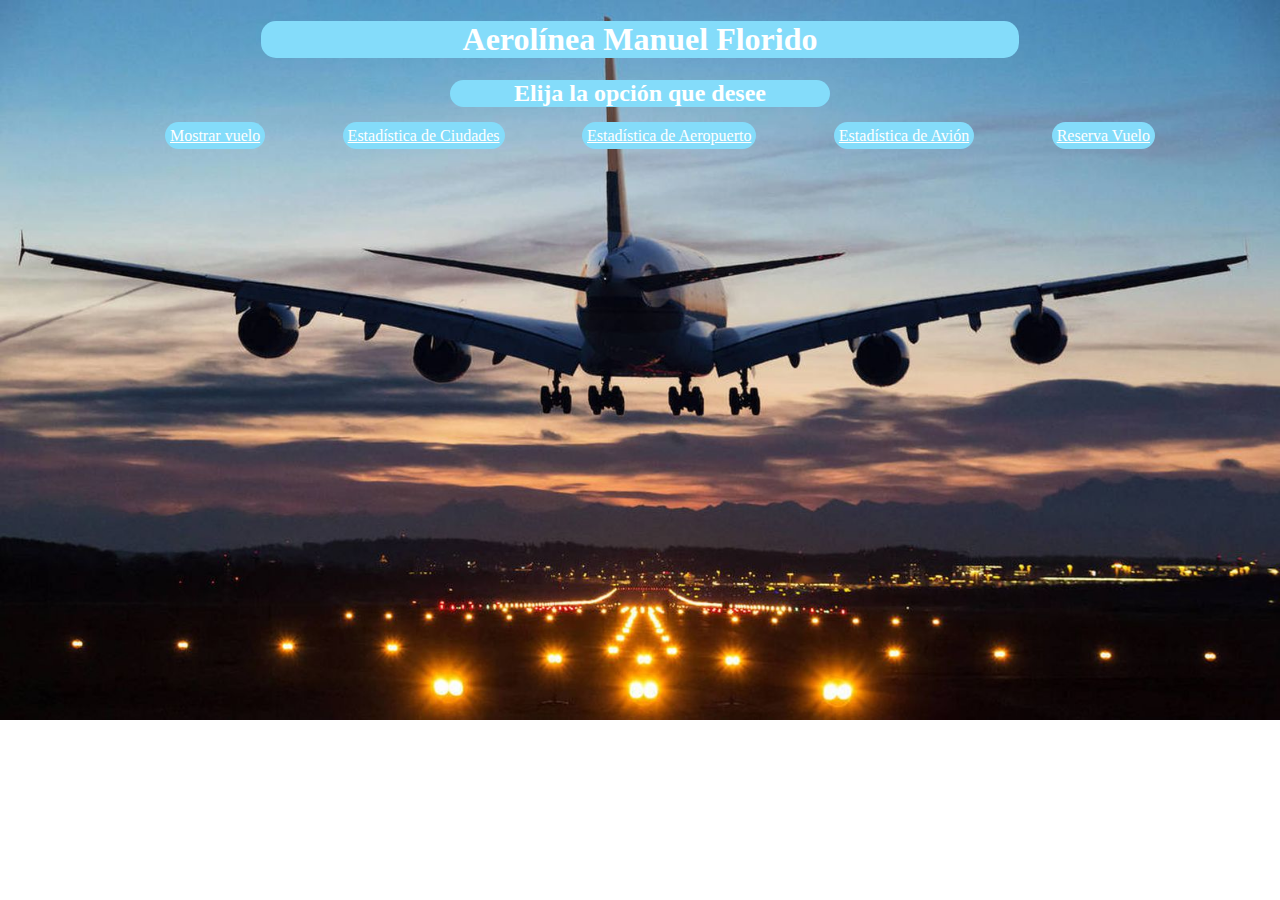
<file: index.html>
<!DOCTYPE html>
<html lang="es">
<head>
    <meta charset="UTF-8">
    <meta http-equiv="X-UA-Compatible" content="IE=edge">
    <meta name="viewport" content="width=device-width, initial-scale=1.0">
    <link rel="stylesheet" href="index.css">
    <title>Aerolínea Manuel Florido</title>
</head>
<body>
    <h1>Aerolínea Manuel Florido</h1>
    <h2>Elija la opción que desee</h2>
    <ul>
        <li><a href="link1.html" target="_blank">Mostrar vuelo</a></li>
        <li><a href="link2.php" target="_blank">Estadística de Ciudades</a></li>
        <li><a href="link3.php" target="_blank">Estadística de Aeropuerto</a></li>
        <li><a href="link4.html" target="_blank">Estadística de Avión</a></li>
        <li><a href="reserva.html" target="_blank">Reserva Vuelo</a></li>
    </ul>
</body>
</html>
<!--TRABAJO FINALIZADO 28/01/2022 POR MANUEL FLORIDO-->
</file>
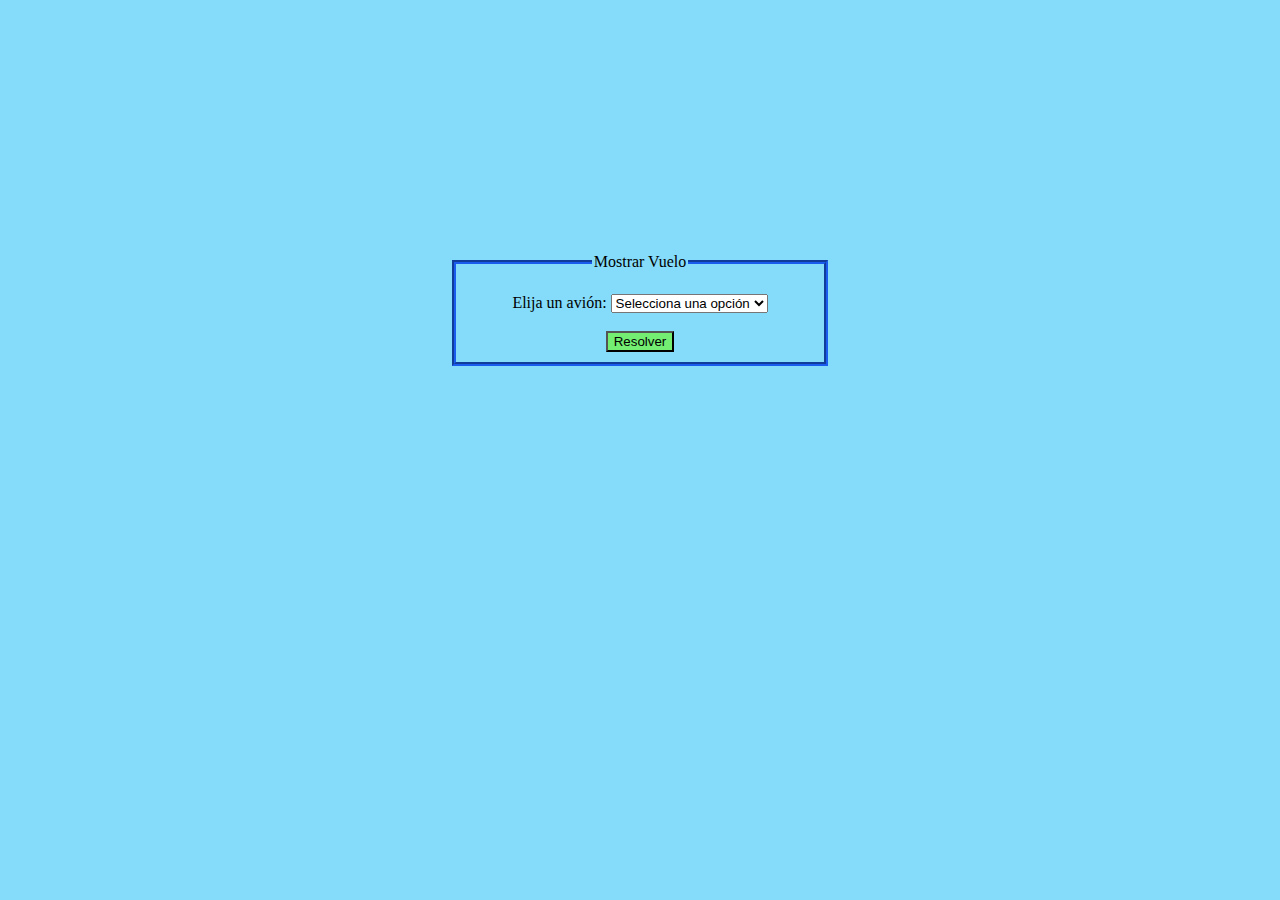
<file: link1.html>
<!DOCTYPE html>
<html lang="es">
<head>
    <meta charset="UTF-8">
    <meta http-equiv="X-UA-Compatible" content="IE=edge">
    <meta name="viewport" content="width=device-width, initial-scale=1.0">
    <link rel="stylesheet" href="link1.css">
<body class="body">
    <form id="Aviones" method="post" target="_self" action="link1.php">
        <fieldset>
        <legend>Mostrar Vuelo</legend><br>

        <label>Elija un avión:</label>
                <select name="operacion">
                    <option hidden selected>Selecciona una opción</option>
                    <option value="Vueling-AE12">Vueling-AE12</option>
                    <option value="Volotea-EA21">Volotea-EA21</option>
                    <option value="Iberia-WE44">Iberia-WE44</option>
                    <option value="Ryanair-EW44">Ryanair-EW44</option>
                    <option value="Vueling-ZK87">Vueling-ZK87</option>
                    <option value="Volotea-UA21">Volotea-UA21</option>
                    <option value="Iberia-WH44">Iberia-WH44</option>
                    <option value="Ryanair-EL00">Ryanair-EL00</option>
                </select>
        <br>
        <br>
            <label><input class="resolv" type="submit" name="resolver" value="Resolver" id="resolv"/></label>
        </fieldset><br>
    </form>
</body>
</html>
<!--TRABAJO FINALIZADO 28/01/2022 POR MANUEL FLORIDO-->
</file>
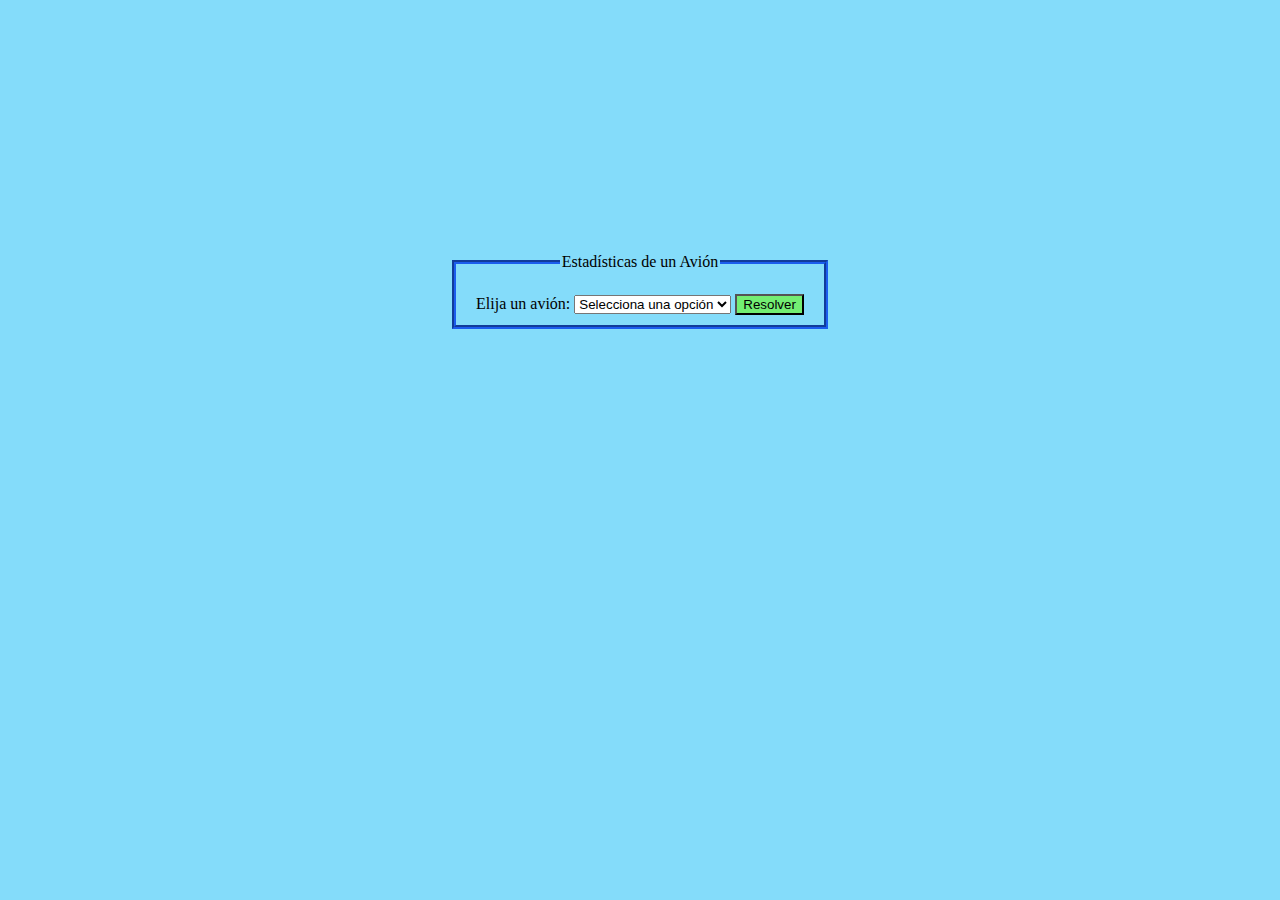
<file: link4.html>
<!DOCTYPE html>
<html lang="es">
<head>
    <meta charset="UTF-8">
    <meta http-equiv="X-UA-Compatible" content="IE=edge">
    <meta name="viewport" content="width=device-width, initial-scale=1.0">
    <link rel='stylesheet' href='link1.css'>
<body class="body">
    <form id="Aviones" method="post" target="_self" action="link4.php">
        <fieldset>
        <legend>Estadísticas de un Avión</legend><br>

        <label>Elija un avión:</label>
                <select name="operacion">
                    <option hidden selected>Selecciona una opción</option>
                    <option value="Vueling-AE12">Vueling-AE12</option>
                    <option value="Volotea-EA21">Volotea-EA21</option>
                    <option value="Iberia-WE44">Iberia-WE44</option>
                    <option value="Ryanair-EW44">Ryanair-EW44</option>
                    <option value="Vueling-ZK87">Vueling-ZK87</option>
                    <option value="Volotea-UA21">Volotea-UA21</option>
                    <option value="Iberia-WH44">Iberia-WH44</option>
                    <option value="Ryanair-EL00">Ryanair-EL00</option>
                </select>

            <label><input class="clase" type="submit" name="resolver" value="Resolver" id="resolv"/></label>
        </fieldset><br>
    </form>
</body>
</html>
<!--TRABAJO FINALIZADO 28/01/2022 POR MANUEL FLORIDO-->
</file>
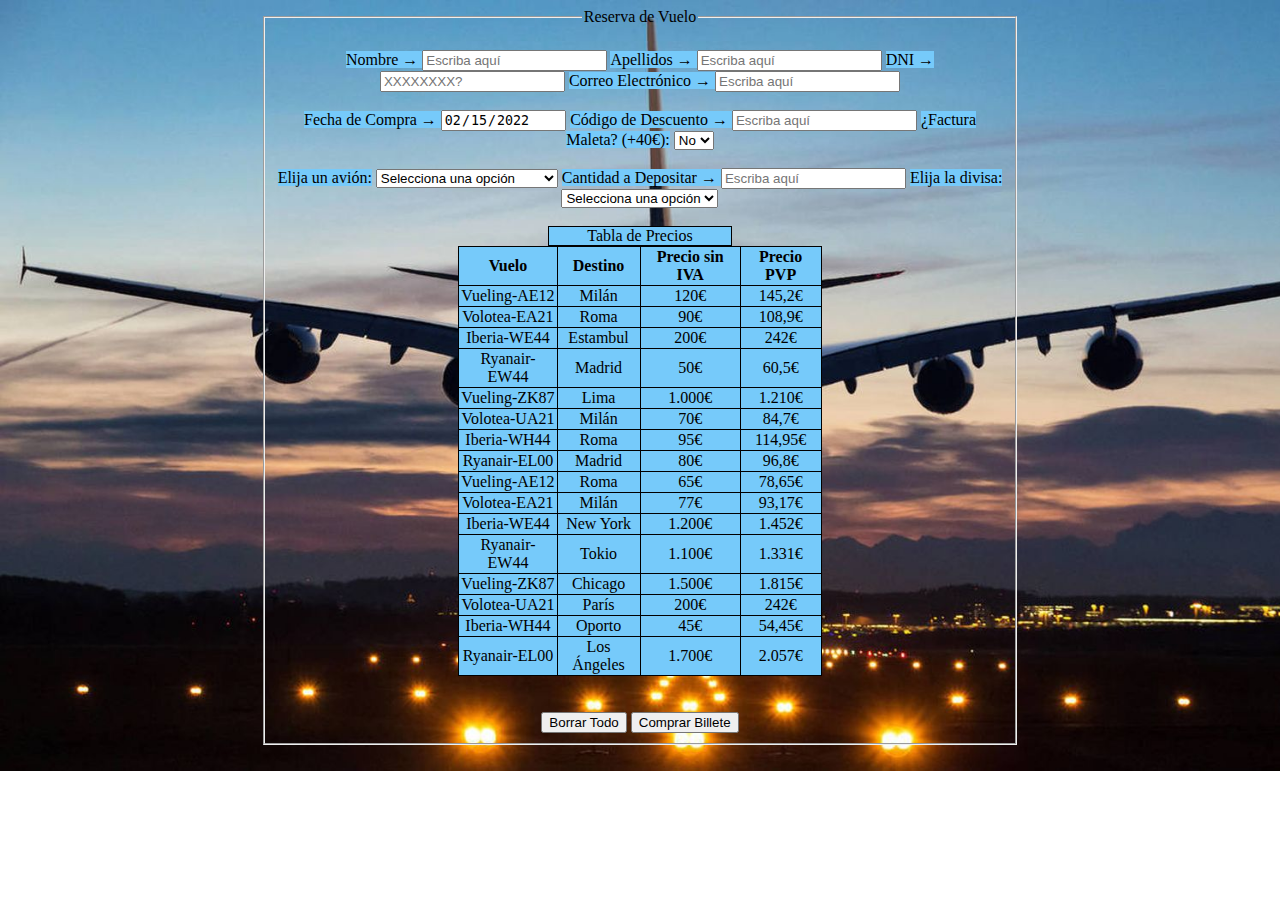
<file: reserva.html>
<!DOCTYPE html>
<html lang="es">
<head>
    <meta charset="UTF-8">
    <meta http-equiv="X-UA-Compatible" content="IE=edge">
    <meta name="viewport" content="width=device-width, initial-scale=1.0">
    <link rel="stylesheet" href="index.css">
    <title>Reserva de Vuelo</title>
</head>
<body>
    <form method="post" target="_self" action="reserva.php" id="formulario">
        <fieldset>
        <legend>Reserva de Vuelo</legend><br>
            <label class="reserva">Nombre →  </label><input type="text" name="nombre" placeholder="Escriba aquí" required/>
            <label class="reserva">Apellidos →  </label><input type="text" name="apellidos" placeholder="Escriba aquí" required/>
            <label class="reserva">DNI →  </label><input type="text" name="dni" placeholder="XXXXXXXX?" maxlength="9" required/>
            <label class="reserva">Correo Electrónico →  </label><input type="text" name="correo" placeholder="Escriba aquí" required/>
            <br>
            <br>
            <label class="reserva">Fecha de Compra →  </label><input id="date" type="date" value="2022-02-15" readonly>
            <label class="reserva">Código de Descuento →  </label><input type="text" name="codigo" placeholder="Escriba aquí"/>
            <label class="reserva">¿Factura Maleta? (+40€):</label>
                <select name="maleta">
                    <option value="No" selected>No</option>
                    <option value="Si">Si</option>
                </select>
            <br>
            <br>
            <label class="reserva">Elija un avión:</label>
                <select name="vuelo" required>
                    <option hidden selected>Selecciona una opción</option>
                    <option value="Vueling-AE12-Milán">Vueling-AE12-Milán</option>
                    <option value="Volotea-EA21-Roma">Volotea-EA21-Roma</option>
                    <option value="Iberia-WE44-Estambul">Iberia-WE44-Estambul</option>
                    <option value="Ryanair-EW44-Madrid">Ryanair-EW44-Madrid</option>
                    <option value="Vueling-ZK87-Lima">Vueling-ZK87-Lima</option>
                    <option value="Volotea-UA21-Milán">Volotea-UA21-Milán</option>
                    <option value="Iberia-WH44-Roma">Iberia-WH44-Roma</option>
                    <option value="Ryanair-EL00-Madrid">Ryanair-EL00-Madrid</option>
                    <option value="Vueling-AE12-Roma">Vueling-AE12-Roma</option>
                    <option value="Volotea-EA21-Milán">Volotea-EA21-Milán</option>
                    <option value="Iberia-WE44-New York">Iberia-WE44-New York</option>
                    <option value="Ryanair-EW44-Tokio">Ryanair-EW44-Tokio</option>
                    <option value="Vueling-ZK87-Chicago">Vueling-ZK87-Chicago</option>
                    <option value="Volotea-UA21-París">Volotea-UA21-París</option>
                    <option value="Iberia-WH44-Oporto">Iberia-WH44-Oporto</option>
                    <option value="Ryanair-EL00-Los Ángeles">Ryanair-EL00-Los Ángeles</option>
                </select>
            <label class="reserva">Cantidad a Depositar →  </label><input type="text" name="pago" placeholder="Escriba aquí" required/>
            <label class="reserva">Elija la divisa:</label>
                <select name="teladedivisa" required>
                    <option hidden selected>Selecciona una opción</option>
                    <option value="Yen">Yen</option>
                    <option value="USD">USD</option>
                    <option value="Sol">Sol</option>
                    <option value="Lira">Lira</option>
                    <option value="Euro">Euro</option>
                </select>
            <br>
            <br>
            <table>
                <caption>Tabla de Precios</caption>
                <tr>
                    <td class="titulo">Vuelo</td>
                    <td class="titulo">Destino</td>
                    <td class="titulo">Precio sin IVA</td>
                    <td class="titulo">Precio PVP</td>
                </tr>
                <tr>
                    <td>Vueling-AE12</td>
                    <td>Milán</td>
                    <td>120€</td>
                    <td>145,2€</td>
                </tr>
                <tr>
                    <td>Volotea-EA21</td>
                    <td>Roma</td>
                    <td>90€</td>
                    <td>108,9€</td>
                </tr>
                <tr>
                    <td>Iberia-WE44</td>
                    <td>Estambul</td>
                    <td>200€</td>
                    <td>242€</td>
                </tr>
                <tr>
                    <td>Ryanair-EW44</td>
                    <td>Madrid</td>
                    <td>50€</td>
                    <td>60,5€</td>
                </tr>
                <tr>
                    <td>Vueling-ZK87</td>
                    <td>Lima</td>
                    <td>1.000€</td>
                    <td>1.210€</td>
                </tr>
                <tr>
                    <td>Volotea-UA21</td>
                    <td>Milán</td>
                    <td>70€</td>
                    <td>84,7€</td>
                </tr>
                <tr>
                    <td>Iberia-WH44</td>
                    <td>Roma</td>
                    <td>95€</td>
                    <td>114,95€</td>
                </tr>
                <tr>
                    <td>Ryanair-EL00</td>
                    <td>Madrid</td>
                    <td>80€</td>
                    <td>96,8€</td>
                </tr>

                <tr>
                    <td>Vueling-AE12</td>
                    <td>Roma</td>
                    <td>65€</td>
                    <td>78,65€</td>
                </tr>
                <tr>
                    <td>Volotea-EA21</td>
                    <td>Milán</td>
                    <td>77€</td>
                    <td>93,17€</td>
                </tr>
                <tr>
                    <td>Iberia-WE44</td>
                    <td>New York</td>
                    <td>1.200€</td>
                    <td>1.452€</td>
                </tr>
                <tr>
                    <td>Ryanair-EW44</td>
                    <td>Tokio</td>
                    <td>1.100€</td>
                    <td>1.331€</td>
                </tr>
                <tr>
                    <td>Vueling-ZK87</td>
                    <td>Chicago</td>
                    <td>1.500€</td>
                    <td>1.815€</td>
                </tr>
                <tr>
                    <td>Volotea-UA21</td>
                    <td>París</td>
                    <td>200€</td>
                    <td>242€</td>
                </tr>
                <tr>
                    <td>Iberia-WH44</td>
                    <td>Oporto</td>
                    <td>45€</td>
                    <td>54,45€</td>
                </tr>
                <tr>
                    <td>Ryanair-EL00</td>
                    <td>Los Ángeles</td>
                    <td>1.700€</td>
                    <td>2.057€</td>
                </tr>
            </table>
        <br>
        <br>
            <label><input type="reset" name="reset" value="Borrar Todo"/></label>
            <label><input type="submit" name="resolver" value="Comprar Billete"/></label>
        </fieldset><br>
</body>
</html>
</file>
<file: index.css>
h1{
    text-align: center;
    background-color: rgb(132, 220, 250);
    color: white;
    width: 60%;
    margin-left: auto;
    margin-right: auto;
    border-radius: 15px;
}

h2{
    margin-left: auto;
    margin-right: auto;
    text-align: center;
    background-color: rgb(132, 220, 250);
    color: white;
    width: 30%;
    border-radius: 15px;
}

ul{
    text-align: center;
}

li{
    display: inline;
    margin-left: 3%;
    margin-right: 3%;
    padding: 5px;
    background-color: rgb(132, 220, 250);
    border-radius: 15px;
}

li:hover{
    size: 17px;
    font-weight: bold;
}

a{
    color: white;
}

body{
    background-image: url("f.elconfidencial.com_original_4e6_f84_6ab_4e6f846ab4a63718c9220cdf7c3143a0.jpg");
    background-repeat: no-repeat;
    background-size: cover;
}
/*TRABAJO FINALIZADO 28/01/2022 POR MANUEL FLORIDO*/

#formulario{
        width: 60%;
        margin-left: auto;
        margin-right: auto;
        text-align: center;
}

.reserva{
    background-color: rgb(118, 202, 250);
}

table{
    border: 1px solid black;
    border-collapse: collapse;
    margin-left: auto;
    margin-right: auto;
    background-color: rgb(118, 202, 250);
    width: 50%;
}

table caption{
    background-color: rgb(118, 202, 250);
    width: 50%;
    margin-left: auto;
    margin-right: auto;
    border: 1px solid black;
}

td{
    border: 1px solid black;
    border-collapse: collapse;

}

.titulo{
    font-weight: bold;
}
</file>
<file: link1.css>
.body{
    background-color: rgb(132, 220, 250);
}
form{
    width: 30%;
    margin-top: 20%;
    margin-bottom: 20%;
    margin-left: auto;
    margin-right: auto;
    text-align: center;
}
fieldset{
    border-color: #1a5dee;
    border-width: 4px;
}
#resolv{
    background-color: rgb(115, 238, 115);
    color: black;
}
p{
    text-align: center;
    border: 1px solid black;
    width: 30%;
    margin-left: auto;
    margin-right: auto;
}
.centrado{
    text-align: center;
}
/*TRABAJO FINALIZADO 28/01/2022 POR MANUEL FLORIDO*/
</file>
